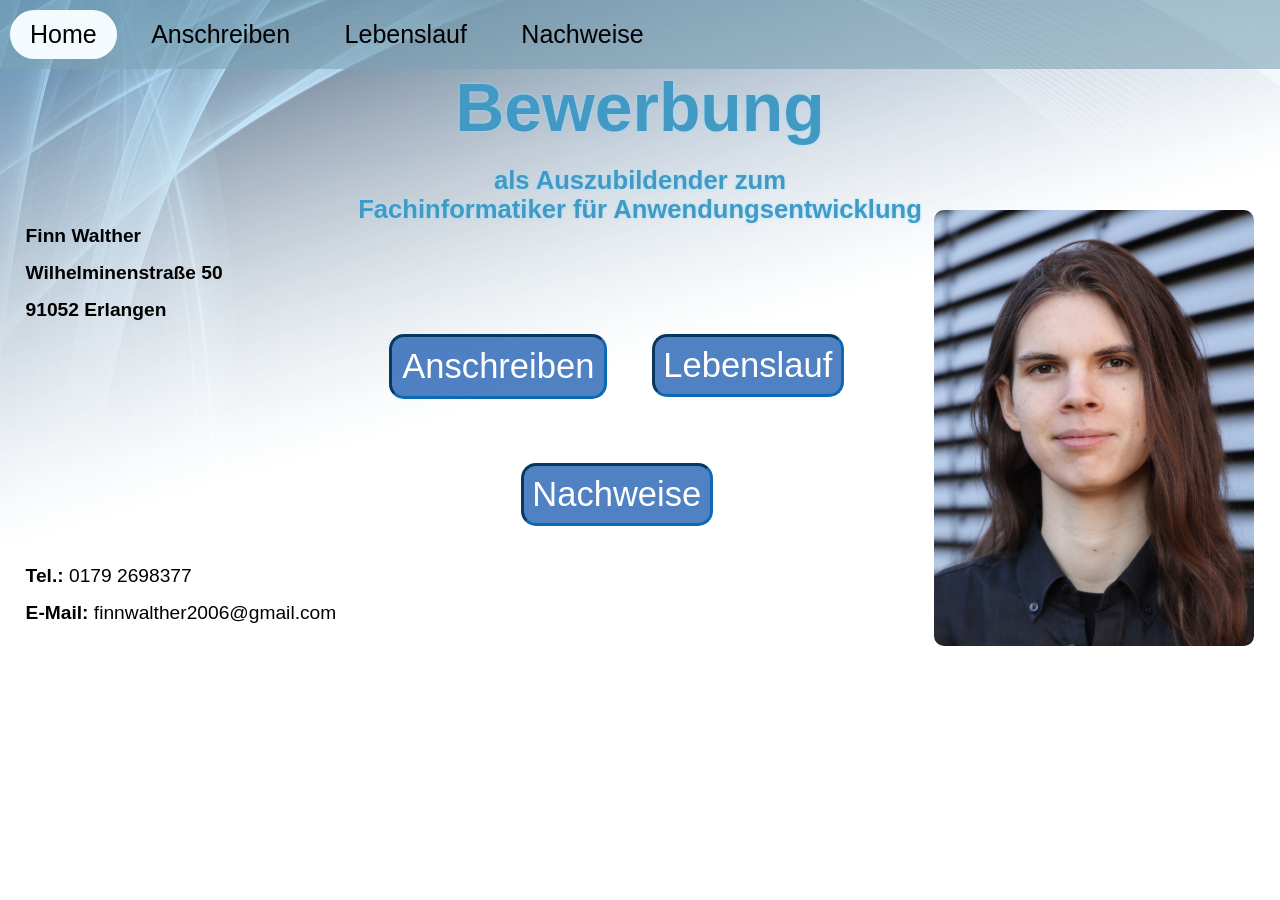
<file: index.html>
<!DOCTYPE html>


<html>
  <head>
    <link rel="shortcut icon" type="image/x-icon" href="images/Bewerbungsicon4.jpg" />
    <title>Home</title>
    <link rel="stylesheet" href="styles.css">
  </head>

  <body class="home">
    <div class="body">
      <header> 
      <nav>
        <ul>
          <li><strong><a href="index.html"><button class="current">Home</button></a></strong></li>
          <li><strong><a href="pages/anschreiben.html"><button>Anschreiben</button></a></strong></li>
          <li><strong><a href="pages/lebenslauf.html"><button>Lebenslauf </button></a></strong></li>
          <li><strong><a href="pages/nachweise.html"><button>Nachweise</button></a></strong></li>
        </ul>
      </nav>
    </header>

    <h1>Bewerbung</h1>
    <h2>als Auszubildender zum <br> Fachinformatiker für Anwendungsentwicklung</h2>
    <ul class="body home">
      <div class="mitte home">
        <section class="anschrift home">
         <strong>
            <li></li>
            <li>Finn Walther</li>
            <li>Wilhelminenstraße 50</li>
            <li>91052 Erlangen</li>
          </strong>
        </section>

      <section class="inhalt  home">
        <nav>
          <li class="anschreiben"><strong><a href="pages/anschreiben.html"><button>Anschreiben</button></a></strong></li>
          <li class="lebenslauf"><strong><a href="pages/lebenslauf.html"><button>Lebenslauf </button></a></strong></li>
          <li class="nachweise"><strong><a href="pages/nachweise.html"><button>Nachweise</button></a></strong></li>
        </nav>
      </section>

      <div class="bewerbungsfoto">
        <img src="images/Bewerbungsfoto.jpg" alt="Bewerbungsfoto" > 
      </div>
      </div>

      <section class="kontakt home">
        <li><strong>Tel.:</strong> 0179 2698377</li>
        <li><strong>E-Mail:</strong> <a href="mailto:finnwalther2006@gmail.com">finnwalther2006@gmail.com</a></li>
      </section>
    </ul>

    

    
  </body>
</div>


</html>
</file>
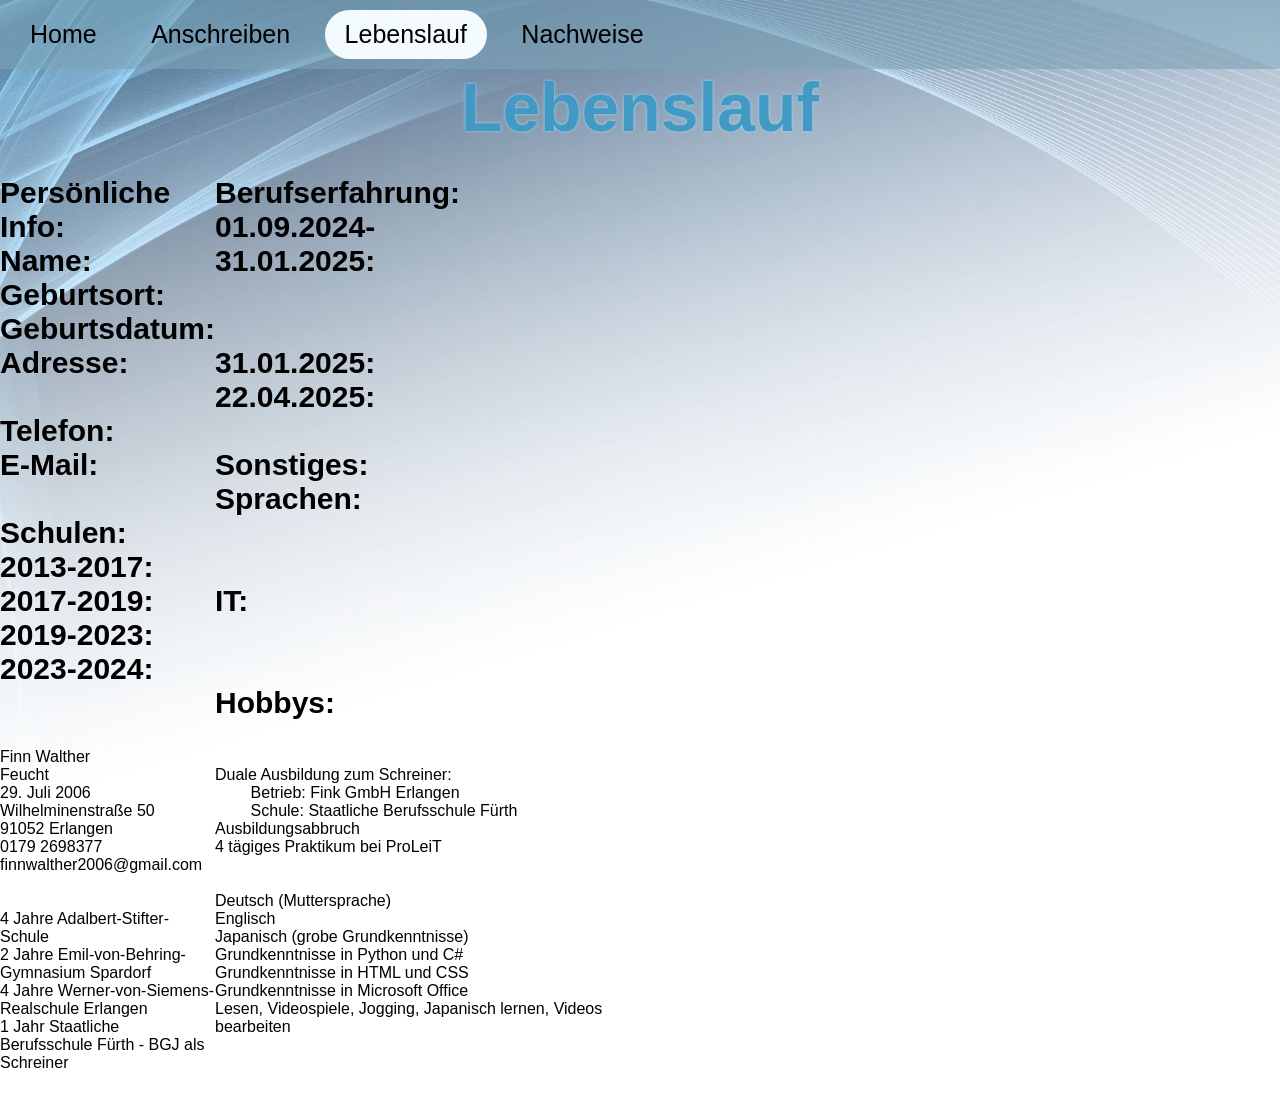
<file: pages/alter lebenslauf.html>
<!DOCTYPE html>


<html>
  <head>
    <link rel="shortcut icon" type="image/x-icon" href="../images/Bewerbungsicon4.jpg" />
    <title>Lebenslauf</title>
    <link rel="stylesheet" href="../styles.css">
  </head>

  <body class="lebenslauf">
    <div class="body">
          <header>
      <nav>
        <ul>
          <li><strong><a href="../index.html"><button>Home</button></a></strong></li>
          <li><strong><a href="anschreiben.html"><button>Anschreiben</button></a></strong></li>
          <li><strong><a href="lebenslauf.html"><button class="current">Lebenslauf</button></a></strong></li>
          <li><strong><a href="nachweise.html"><button>Nachweise</button></a></strong></li>
        </ul>
      </nav>
    </header>

    <h1 class="lebenslauf">Lebenslauf</h1>
    <ul>
      <div class="ul lebenslauf">
        <section class="lebenslauf links">

          <div class="überschrift">
            <strong>
              <li class="zwischenüberschrift">Persönliche Info:</li>
              <li>Name:</li>
              <li class="infogruppe">Geburtsort:</li>
              <li class="infogruppe">Geburtsdatum:</li>
              <li class="infogruppe">Adresse:</li>
              <li class="zusatzzeile"> <br></li>
              <li>Telefon:</li>
              <li class="infogruppe">E-Mail:</li>
              <li><br></li>
              <li class="zwischenüberschrift">Schulen:</li>
              <li>2013-2017:</li>
              <li>2017-2019:</li>
              <li>2019-2023:</li>
              <li>2023-2024:</li>
              <li><br></li>
            </strong>
          </div>

        <div class="text">
          <li class="zwischenüberschrift"><br></li>
          <li>Finn Walther</li>
          <li class="infogruppe">Feucht</li>
          <li class="infogruppe">29. Juli 2006</li>
          <li class="infogruppe">Wilhelminenstraße 50</li>
          <li class="zusatzzeile">91052 Erlangen</li>
          <li>0179 2698377</li>
          <li class="infogruppe">finnwalther2006@gmail.com</li>
          <li><br></li>
          <li class="zwischenüberschrift"><br></li>
          <li>4 Jahre Adalbert-Stifter-Schule</li>
          <li>2 Jahre Emil-von-Behring-Gymnasium Spardorf</li>
          <li>4 Jahre Werner-von-Siemens-Realschule Erlangen </li>
          <li>1 Jahr Staatliche Berufsschule Fürth - BGJ als Schreiner</li>
          <li><br></li>
        </div>

      </section>



      <section class="lebenslauf rechts">

        <div class="überschrift">
          <strong>
            <li class="zwischenüberschrift">Berufserfahrung:</li>
            <li>01.09.2024-</li>
            <li class="zusatzzeile">31.01.2025:</li>
            <li class="zusatzzeile"><br></li>
            <li class="zusatzzeile"><br></li>
            <li>31.01.2025:</li>
            <li>22.04.2025:</li>
            <li><br></li>
            <li class="zwischenüberschrift">Sonstiges:</li>
            <li>Sprachen:</li>
            <li class="zusatzzeile"><br></li>
            <li class="zusatzzeile"><br></li>
            <li>IT:</li>
            <li class="zusatzzeile"><br></li>
            <li class="zusatzzeile"><br></li>
            <li>Hobbys:</li>
          </strong> 
        </div>

        <div class="text">
          <li class="zwischenüberschrift"><br></li>
          <li><br></li>
          
          <li class="zusatzzeile">Duale Ausbildung zum Schreiner:</li>
          <li class="zusatzzeile">&nbsp;&nbsp;&nbsp;&nbsp;&nbsp;&nbsp;&nbsp; Betrieb: Fink GmbH Erlangen</li>
          <li class="zusatzzeile">&nbsp;&nbsp;&nbsp;&nbsp;&nbsp;&nbsp;&nbsp; Schule: Staatliche Berufsschule Fürth</li>
          <li>Ausbildungsabbruch</li>
          <li>4 tägiges Praktikum bei ProLeiT</li>
          <li><br></li>
          <li class="zwischenüberschrift"><br></li>
          <li>Deutsch (Muttersprache)</li>
          <li class="zusatzzeile">Englisch</li>
          <li class="zusatzzeile">Japanisch (grobe Grundkenntnisse)</li>
          <li>Grundkenntnisse in Python und C#</li>
          <li class="zusatzzeile">Grundkenntnisse in HTML und CSS</li>
          <li class="zusatzzeile">Grundkenntnisse in Microsoft Office</li>
          <li>Lesen, Videospiele, Jogging, Japanisch lernen, Videos bearbeiten</li>
        </div>
       </section>
      </div>

    </ul>
    
    </div>

  </body>


</html>
</file>
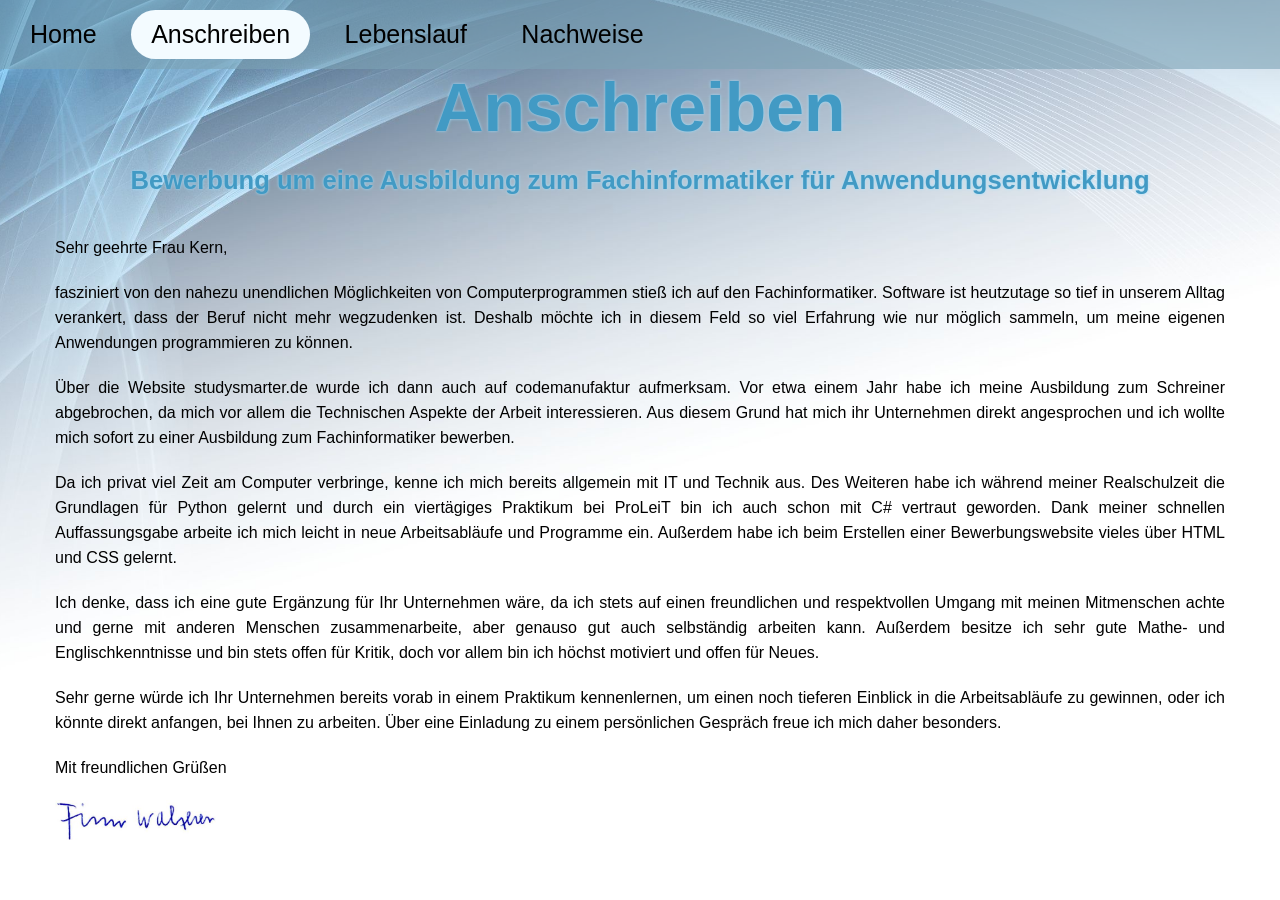
<file: pages/anschreiben.html>
<!DOCTYPE html>


<html>
  <head>
    <link rel="shortcut icon" type="image/x-icon" href="../images/Bewerbungsicon4.jpg" />
    <title>Anschreiben</title>
    <link rel="stylesheet" href="../styles.css">
  </head>

  <body class="anschreiben">
<div class="body">
      <header>
      <nav>
        <ul>
          <li><strong><a href="../index.html"><button>Home</button></a></strong></li>
          <li><strong><a href="anschreiben.html"><button class="current">Anschreiben</button></a></strong></li>
          <li><strong><a href="lebenslauf.html"><button>Lebenslauf</button></a></strong></li>
          <li><strong><a href="nachweise.html"><button>Nachweise</button></a></strong></li>
        </ul>
      </nav>
    </header>

    <h1>Anschreiben</h1>
    <ul class="body anschreiben">
      <!-- <section class="anschrift1 anschreiben">
          <li></li>
          <li>Finn Walther</li>
          <li>Wilhelminenstraße 50</li>
          <li>91052 Erlangen</li>
      </section> -->
    <h2>Bewerbung um eine Ausbildung zum Fachinformatiker für Anwendungsentwicklung</h2>
      <section class="anschreiben text">
        <li>
Sehr geehrte Frau Kern,
        </li>
        <li>
fasziniert von den nahezu unendlichen Möglichkeiten von Computerprogrammen stieß ich auf den Fachinformatiker. Software ist heutzutage so tief in unserem Alltag verankert, dass der Beruf nicht mehr wegzudenken ist. Deshalb möchte ich in diesem Feld so viel Erfahrung wie nur möglich sammeln, um meine eigenen Anwendungen programmieren zu können.
        </li>
        <li>
Über die Website studysmarter.de wurde ich dann auch auf codemanufaktur aufmerksam. Vor etwa einem Jahr habe ich meine Ausbildung zum Schreiner abgebrochen, da mich vor allem die Technischen Aspekte der Arbeit interessieren. Aus diesem Grund hat mich ihr Unternehmen direkt angesprochen und ich wollte mich sofort zu einer Ausbildung zum Fachinformatiker bewerben.
        </li>
        <li>
Da ich privat viel Zeit am Computer verbringe, kenne ich mich bereits allgemein mit IT und Technik aus. Des Weiteren habe ich während meiner Realschulzeit die Grundlagen für Python gelernt und durch ein viertägiges Praktikum bei ProLeiT bin ich auch schon mit C# vertraut geworden. Dank meiner schnellen Auffassungsgabe arbeite ich mich leicht in neue Arbeitsabläufe und Programme ein. Außerdem habe ich beim Erstellen einer Bewerbungswebsite vieles über HTML und CSS gelernt.
        </li>
        <li>
Ich denke, dass ich eine gute Ergänzung für Ihr Unternehmen wäre, da ich stets auf einen freundlichen und respektvollen Umgang mit meinen Mitmenschen achte und gerne mit anderen Menschen zusammenarbeite, aber genauso gut auch selbständig arbeiten kann. Außerdem besitze ich sehr gute Mathe- und Englischkenntnisse und bin stets offen für Kritik, doch vor allem bin ich höchst motiviert und offen für Neues.
        </li>
        <li>
Sehr gerne würde ich Ihr Unternehmen bereits vorab in einem Praktikum kennenlernen, um einen noch tieferen Einblick in die Arbeitsabläufe zu gewinnen, oder ich könnte direkt anfangen, bei Ihnen zu arbeiten. Über eine Einladung zu einem persönlichen Gespräch freue ich mich daher besonders.
        </li>
        <li>
Mit freundlichen Grüßen
        </li>
        <li>
<img src="../images/Finn Unterschrift.jpg" alt="Unterschrifft">
        </li>

      </section>
    </ul>
    
</div>

  </body>
</html>
</file>
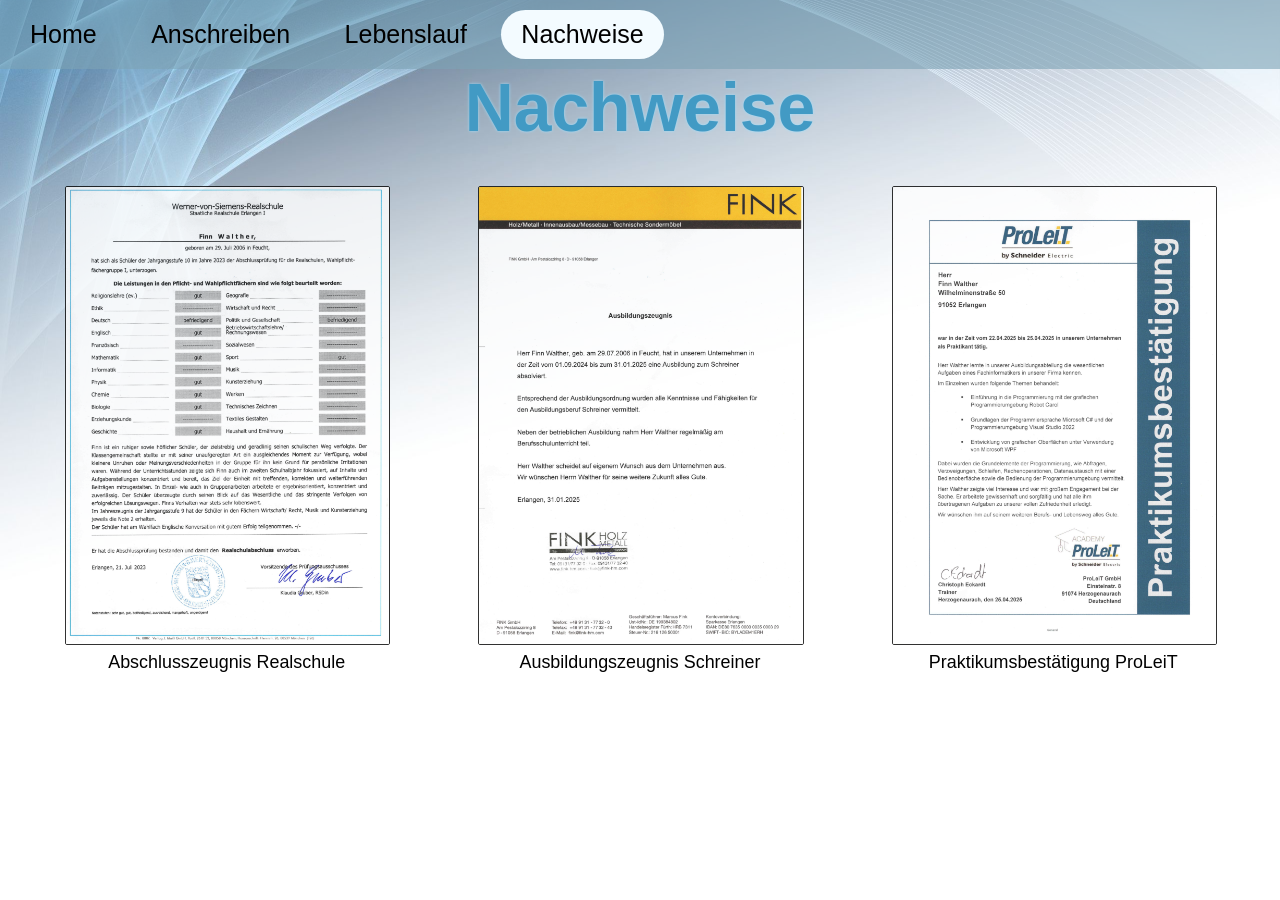
<file: pages/nachweise.html>
<!DOCTYPE html>


<html>
  <head>
    <link rel="shortcut icon" type="image/x-icon" href="../images/Bewerbungsicon4.jpg" />
    <title>Nachweise</title>
    <link rel="stylesheet" href="../styles.css">
  </head>

  <body class="nachweise">
    <div class="body">
     <header>
      <nav>
        <ul> 
          <li><strong><a href="../index.html"><button>Home</button></a></strong></li>
          <li><strong><a href="anschreiben.html"><button>Anschreiben</button></a></strong></li>
          <li><strong><a href="lebenslauf.html"><button>Lebenslauf</button></a></strong></li>
          <li><strong><a href="nachweise.html"><button class="current">Nachweise</button></a></strong></li>
        </ul>
      </nav>
    </header>
    
    <h1>Nachweise</h1>
    <section class="nachweise bilder">

      <figure>
        <a href="../images/pdfs/Abschlusszeugniss Realschule.pdf"><button><img src="../images/Abschlusszeugniss Realschule.jpg" alt="Abschlusszeugnis der Realschule"></button></a>
        <figcaption><a href="../images/pdfs/Abschlusszeugniss Realschule.pdf">Abschlusszeugnis Realschule</a></figcaption>
      </figure>

      <figure>
        <a href="../images/pdfs/Ausbildungszeugnis Fink.pdf"><button><img src="../images/Ausbildungszeugnis Fink.jpg" alt="Ausbildungszeugnis Schreiner"></button></a>
        <figcaption><a href="../images/pdfs/Ausbildungszeugnis Fink.pdf">Ausbildungszeugnis Schreiner</a></figcaption>
      </figure>

      <figure>
        <a href="../images/pdfs/Praktikumsbestätigung Proleit.pdf"><button><img src="../images/Praktikumsbestätigung Proleit.jpg" alt="Praktikumsbestätigung von ProLeiT"></button></a>
        <figcaption><a href="../images/pdfs/Praktikumsbestätigung Proleit.pdf">Praktikumsbestätigung ProLeiT</a></figcaption>
      </figure>

    </section>
    </div>

  </body>
</html>
</file>
<file: styles.css>
html{
  font-family: Arial;
  font-family: Helvetica Neue, Helvetica, Arial, sans-serif;
  
}

body{
  margin: 0;
}

div.body{
  display: block;
  margin: 0 auto;
  background-image: url('images/bewerbung\ hintergrund5\ mirrored\ gradient2.jpg');
  background-repeat: no-repeat;
  background-position: center;
  background-size: cover;
  height: 100%;
  font-size: 16px;
  
}

/* @media (min-width: 2000px) {
  div.body{
width: 2000px;
}} */

header{
  background-color: rgba(126, 164, 182, 0.6);
  padding: 10px;
  margin: -10px 0px;
  position: sticky;
  top: 0px;

}


ul {
  list-style-type: none;
  margin: 0;
  padding: 0;
}

a{
  text-decoration: none;
  color: inherit;
}

a:hover{
  text-decoration: underline;
}

a:active{
  color: #551A8B;
}

section.home.inhalt a button:active{
  background-color: rgb(107, 168, 238);
}

nav ul li{
  display: inline-block;
  margin: 0px 20px 0px 0px;
}

nav ul li button{
  background-color: rgba(0, 0, 0, 0);
  padding: 10px 20px;
  border-radius: 50px;
  font-size: 25px;
  margin-right: -10px;
  border-style: none;
}

nav ul li button:active{
  background-color: rgba(243, 251, 255, 0.8);
}

nav ul li button:hover{
  background-color: rgba(243, 251, 255, 0.5);
}

nav ul li button.current{
  background-color: rgb(243, 251, 255);
}

section.anschrift,section.kontakt{
  font-size: min(1.5vw, 30px);
}

h1,h2{
  color: rgb(66, 154, 196);
  text-shadow: rgb(157, 222, 252) 0px 0px 3px;
  text-align: center;
}

h1{
margin: 20px auto;
font-size: 400%;
}

h2{
margin: 0 auto;
margin-bottom: 50px;
font-size: 150%;
}





div.mitte{
  display: flex;
  flex-direction: row;
  margin-top: -5%;
}

@media (max-width: 1200px){
  div.mitte{
    height: 600px;
}}

section.anschrift.home{
  width: 20%;
  margin: 0 auto auto 2%;
}

@media (max-width: 1200px){
  section.anschrift.home{
    width: 250px;
}}

section.inhalt.home{
  width: 50%;
  margin: auto;
}

@media (max-width: 1000px){
  section.inhalt.home{
    margin-top: 150px;
    margin-left: -20%;
  
  }}

.bewerbungsfoto{
  width: 25%;
  margin: auto 2% auto auto;
  
}

@media (max-width: 1200px){
  .bewerbungsfoto{
    width: 300px;
}}

.bewerbungsfoto img{
  width: 100%;
  border-radius: 10px;
}

section.inhalt button{
  color: white;
}

section.inhalt nav{
  display: flex;
  flex-wrap: wrap;
  justify-content: center;
}

section.inhalt nav li button{
  background-color: rgba(43, 103, 182, 0.822);
  text-align: center;
  padding: 5%;
  font-size: 200%;
  border-radius: 15px;
  border-color: rgb(13, 105, 180);
  border-style: inset;
  border-width: 3px;
}


@media (min-width: 1200px) {
  section.inhalt nav li button{
    font-size: min(2.7vw, 54px);
}}

section.inhalt nav li{
  margin: 5%;
}

section.kontakt li,section.anschrift li{
  margin-top: 15px;

}

section.kontakt{
  margin-left: 2%;
  margin-top: -100px;
}



section.inhalt a:hover{
  text-decoration: none;
}

section.inhalt a button:hover{
  background-color: rgb(66, 148, 255);
}



@media (min-width: 1200px) {
  h1{
    font-size: min(5.3vw, 106px);
}}

@media (min-width: 1200px) {
  h2{
   font-size: min(2vw, 40px);
}}



@media (max-width: 1200px) {
  .anschrift.home, .kontakt.home{
    font-size: 18px;
}}


/* ANSCHREIBEN */


section.anschreiben.text li{
text-align: justify;
padding: 10px 15px;
}

section.anschreiben.text{
  margin: -20px auto;
  width: 1200px;
}

section.anschreiben.text li{
  line-height: 25px;
}

@media (max-width: 1200px){
  section.anschreiben.text, .anschreiben h2{
    width: 800px;
}}

@media (max-width: 800px){
  section.anschreiben.text, .anschreiben h2{
    width: 550px;
}}

@media (max-width: 550px){
  section.anschreiben.text, .anschreiben h2{
    width: auto;
}}

.anschreiben.text img{
  height: 40px;
}


/* LEBENSLAUF */
  



div.lebenslauf{
  display: grid;
  grid-template-columns:
    1fr
    5fr
    0.5fr
    5fr
    1fr;
  grid-template-rows: repeat(2, auto);
  row-gap: 20px;
}

.container:nth-child(1) { grid-column: 2; }
.container:nth-child(2) { grid-column: 4; }
.container:nth-child(3) { grid-column: 2; }
.container:nth-child(4) { grid-column: 4; }

.container{
  display: grid;
  grid-template-columns: 150px auto;
    align-items: baseline;
}

/* .container [class] {
  outline: 2px dashed red;
} */

.PersönlicheDaten{
  margin-top: -40px;
}

.überschrift{
  font-size: 30px;
  margin: 10px 0px 10px 0;
  font-weight: bold;
}

.name{
  width: max-content;
  visibility: hidden;
}

.FinnWalther{
  text-shadow: rgb(157, 222, 252) 0px 0px 3px;
  position: relative;
  font-size: 350%;
  color: rgb(57, 150, 194);
  top: 25px;
  left: -150px;
  width: max-content;
}

.zwischenüberschrift{
  grid-column: 1 / 1;
  font-weight: bold;
}

.item:not(.zwischenüberschrift){
  grid-column: 2 / 2;
}

.item{
  margin: 5px 0 5px 0;
}

.unterpunkt{
  margin-left: 10px;
}

.gruppe * {
margin: 1px 0 1px 0;
}

/* .Deutsch{
margin: 5px 0px 0px 0;
} */



/* BILDER */


.bilder{
  padding: 10px 20px;
  display: flex;
  flex-direction: row;
  flex-wrap: wrap;
  
}

.bilder figure{
  padding: 10px 20px;
  text-align: center;
  margin: auto;
  width: calc(18% + 100px);

}


.bilder img{
  width: 100%;
  border-radius: 2px;
  border-color: rgb(0, 0, 0);
  border-style: solid;
  border-width: 1px;
  opacity: 0.8;
}

.bilder figure a button{
  border-style: none;
  padding: 0;
  background-color: rgba(0, 0, 0, 0);
}

.bilder img:hover{
  opacity: 1;
}

.bilder figcaption{
  margin-top: 1%;
  font-size: min(1.4vw, 28px);
}

@media (max-width: 1200px){
  .bilder figcaption{
    font-size: 17px;
  }}


/* li.überschrift{
  margin-left: -40px;
  font-size: 50px;
  margin-bottom: 20px;
} */
</file>
